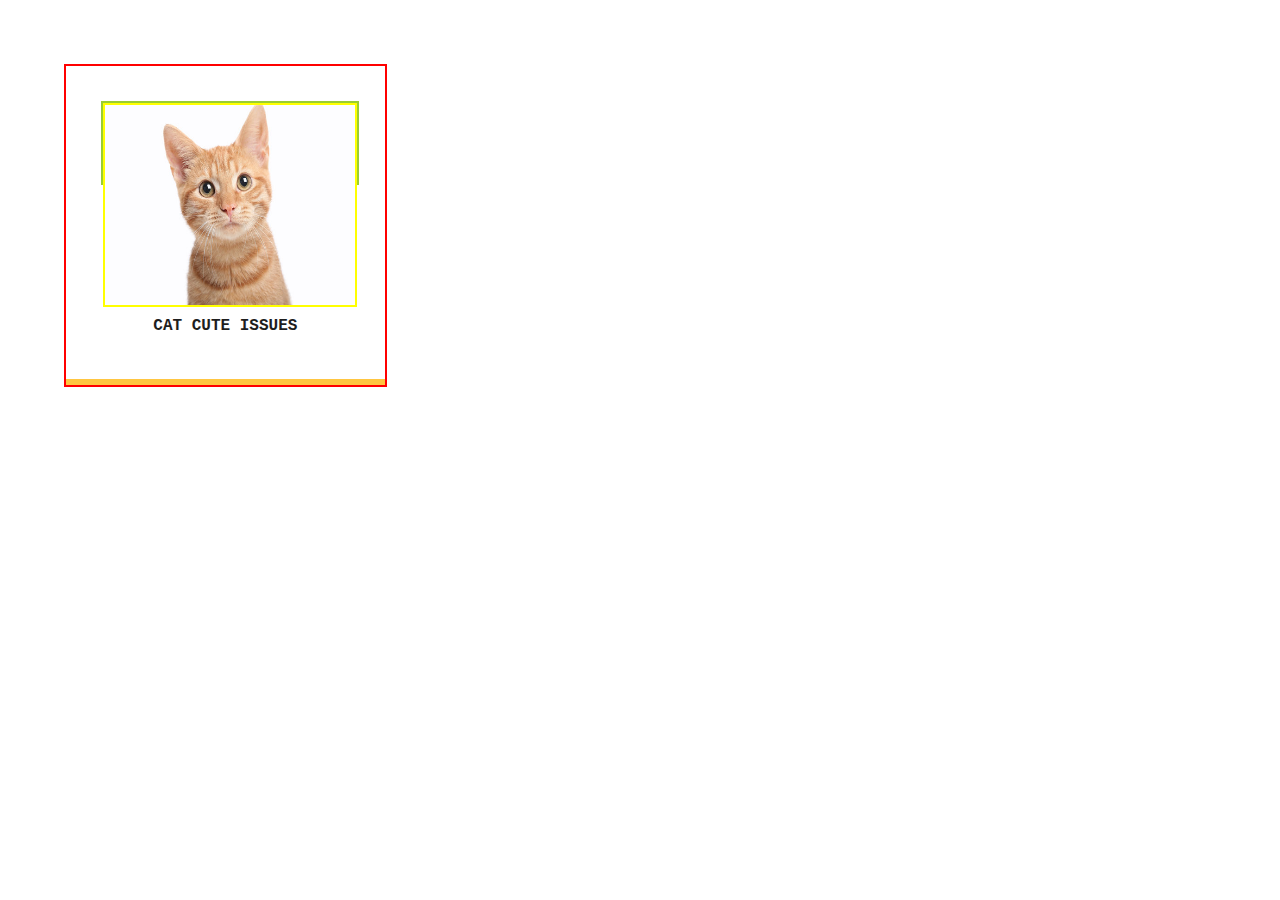
<file: card-hover-from-big-small/cardTest.html>
<!DOCTYPE html>
<html lang="en">
<head>
    <meta charset="UTF-8">
    <meta name="viewport" content="width=device-width, initial-scale=1.0">
    <title>Card Samples</title>
    <link rel="stylesheet" href="style.css">
</head>
<body>
        <div class="card">
            <div class="card-bg"></div>
<!-- //// -->
            <div class="content">
                <!-- /// -->
                <div class="header">
                    <img src="/test img.jpg" alt="meow">
                    <h2>CAT CUTE ISSUES</h2>
                </div>
<!-- ///// -->
                <div class="content-body">
                    <p>Lorem ipsum, dolor sit amet consectetur adipisicing elit. Distinctio tempore dolorum tempora.</p>
                    <div class="btn"><a href="#">Learn More</a></div>
                </div>
            </div>
        </div>
</body>
</html>
</file>
<file: card-hover-from-big-small/style.css>
*{
    margin: 0;
    padding: 0;
    font-family: 'Courier New', Courier, monospace;
}
body{
    padding: 5%;
    color: #1e1e1e;
}
/* container */
.card{
    border: 2px solid red;

    height: 250px;
    width: 250px;
    padding: 3% 3%;
    background-color: #fff;

    position: relative;
    overflow: hidden;
    cursor: pointer;
    transition: all ease-out .3s;

}

img{
    border: 2px solid yellow;

    height: 200px;
    width: 250px;
    transition: all ease-out .3s;
}
/* no need transistions */
h2{
    font-size: 16px;
    font-weight: 700;
    margin-top: 5px;
    margin-left: 20%;
    /* transition: all ease-out .3s; */

}
p{
    font-size: 12px;
    font-weight: 500;
}
a{
    text-decoration: none;
    color: #fff;
}
/* no transistions */
.btn{
    border: 1px solid #1e1e1e;
    background-color: #1e1e1e;
    font-size: 12px;
    border-radius: 20px;
    margin-top: 10px;
    width: 90px;
    padding: 4px 15px;
    margin-left: 50%;

    /* transition: all ease-out .3s; */

}
.card-bg{
    height: 2%;
    background-color: #FFC641;
    
    bottom: 0;
    left: 0;
    right: 0;
    position: absolute;
    z-index: 1;
    transition: all ease-out .3s;

}

.header {
    border: 2px solid yellowgreen;
    height: 80px;
    width: auto;
    z-index: 1;
}
.content-body{
        /* border: 2px solid orange; */
        padding: 10px 10px;
        opacity: 0;
        z-index: 1;
        transition: all ease-out .3s;

}

.content{
    /* border: 2px solid yellow; */

    width: 100%;

    display: grid;
    grid-template: 0fr 0.5fr;
    gap: 5px;
    transition: all ease-out .3s;

}


/* hover -------->> */

.card:hover .card-bg{
    height: 100%;
    z-index: 0;
}
.card:hover img{
    height: 50px;
    width: 50px;
    padding-left: 10px;
}
.card:hover h2{
    margin-left: 10px;
    color: #1e1e1e;
}

.card:hover .content-body{
    border: 2px solid yellow;
    opacity: 1;
    padding-top: 5px;
    color: #1e1e1e;
}
</file>
